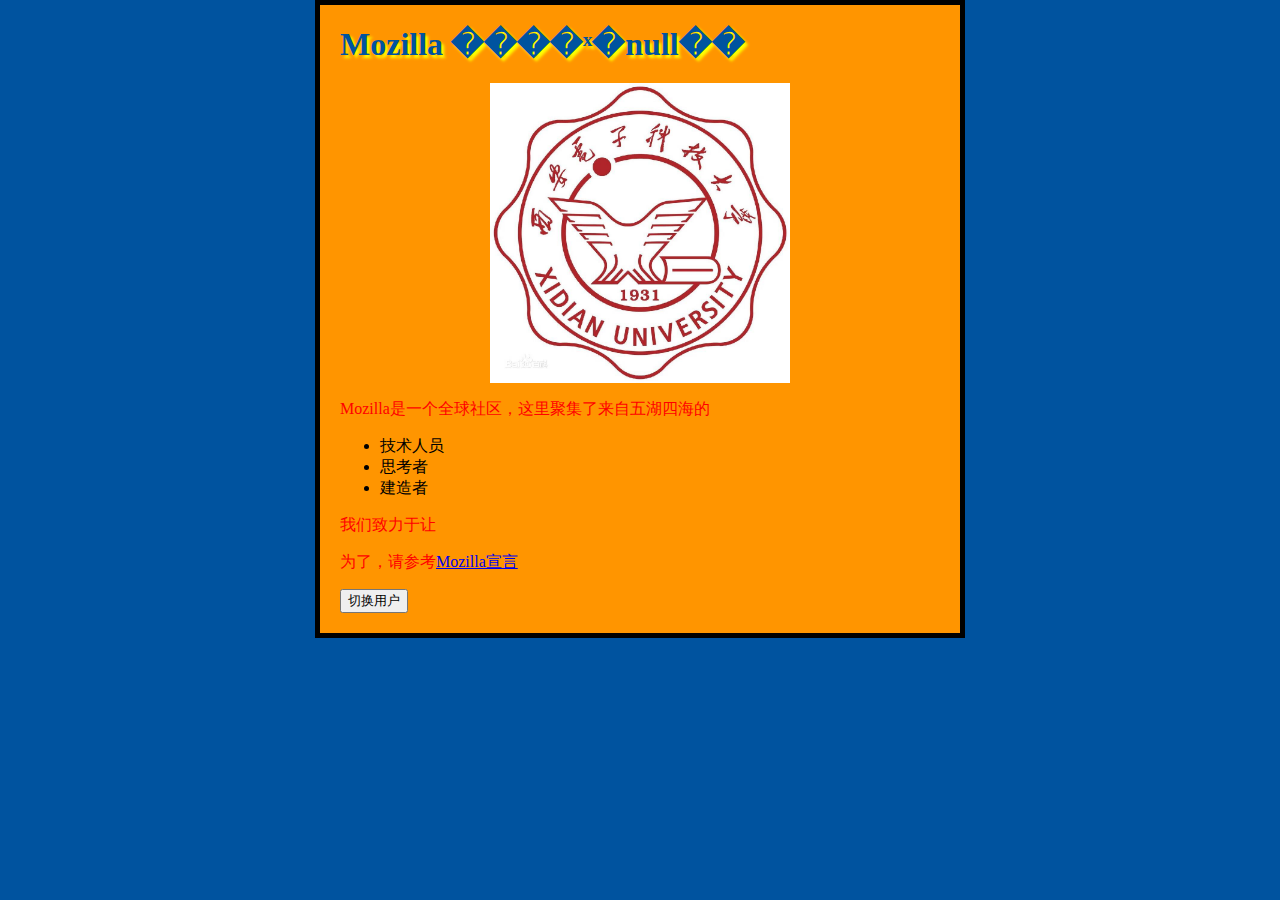
<file: web-projects/test.html>
<!DOCTYPE html>
<html>

<head>
    <meta charset="gbk">
    <title>����ҳ��</title>
    <link href="styles/style.css" rel="stylesheet" type="text/css">
    <script src="test-site/scripts/main.js" async></script>
</head>

<body>
    <h1>Mozilla �����</h1>
    <img src="test-site/images/xidian-xiaohui.jpg" alt="My test image">
    <p>Mozilla��һ��ȫ������������ۼ�����������ĺ���</p>
    <ul>
        <li>������Ա</li>
        <li>˼����</li>
        <li>������</li>
    </ul>
    <p>������������</p>
    <p>Ϊ�ˣ���ο�<a href="https://www.mozilla.org/zh-CN/about/manifesto/">Mozilla����</a></p>
    <button>�л��û�</button>
</body>

</html
</file>
<file: web-projects/styles/style.css>
html {
  background-color: #00539F;
}
body {
  width: 600px;
  margin: 0 auto;
  background-color: #FF9500;
  padding: 0 20px 20px 20px;
  border: 5px solid black;
}
h1 {
  margin: 0;
  padding: 20px 0;    
  color: #00539F;
  text-shadow: 3px 3px 3px yellow;
}
img {
  display: block;
  margin: 0 auto;
  width:300px;
  height:300px;
}
p {
    color: red;
}
</file>
